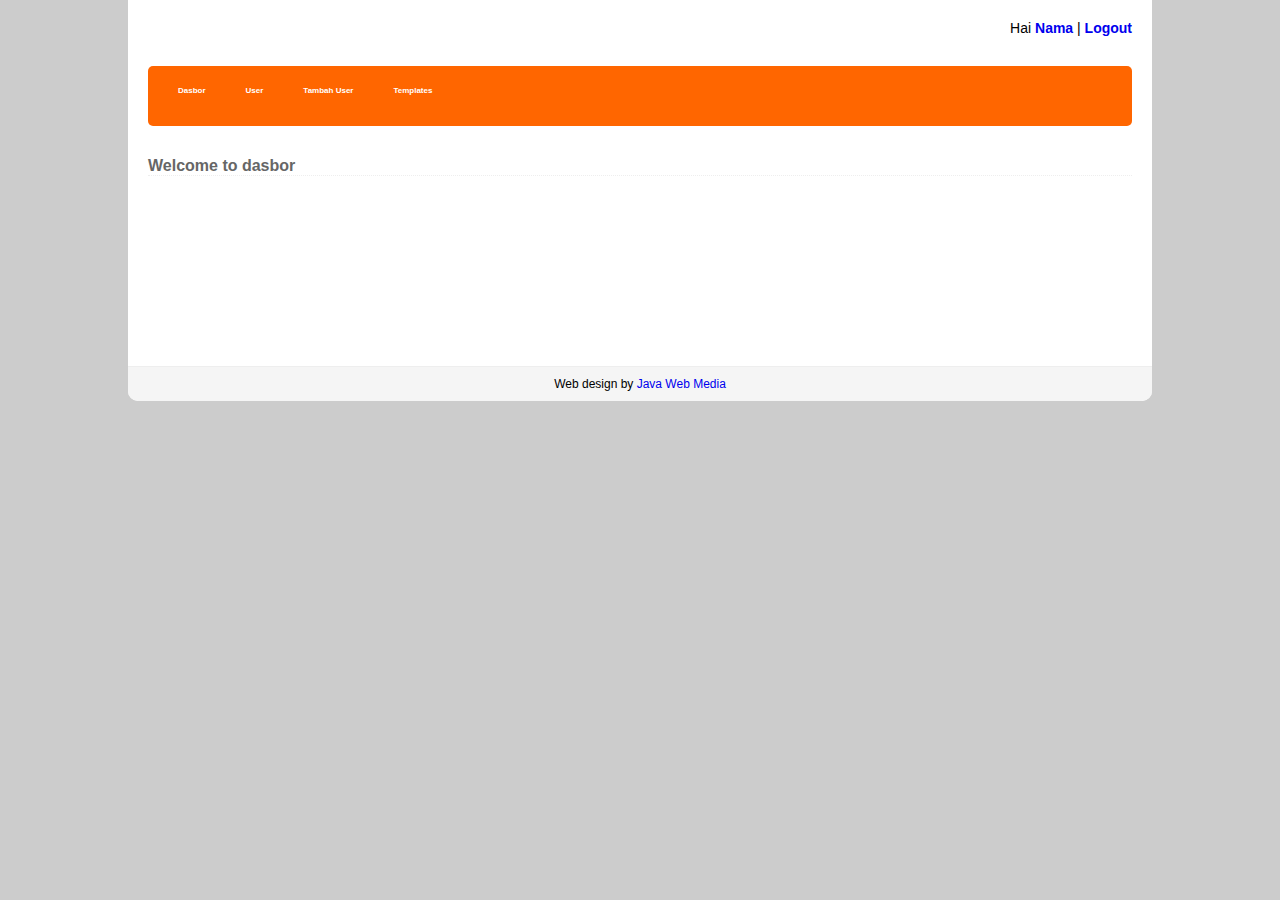
<file: assets/index.html>
<!doctype html>
<html>
<head>
<meta charset="utf-8">
<title>Java Web Media Login Page</title>
<link href="images/logo-javawebmedia.png" rel="shortcut icon">
<link href="css/style.css" rel="stylesheet">
</head>

<body>
<section class="container">
	<!-- Start Header -->
	<header>Hai <a href="#" title="Update profil">Nama</a> | <a href="#" title="Logout">Logout</a></header>
    <!-- Start Nav -->
    <nav>
    	<ul>
        	<li><a href="#">Dasbor</a></li>
            <li><a href="#">User</a></li>
            <li><a href="#">Tambah User</a></li>
            <li><a href="templates.html">Templates</a></li>
        </ul>
    </nav>
    <!-- Start Article -->
    <article>
      <h1>Welcome to dasbor</h1>
    </article>
    <!-- Start Footer -->
    <div class="clearfix"></div>
    <footer>Web design by <a href="http://javawebmedia.com" title="School of graphic &amp; web design" target="_blank">Java Web Media</a></footer>
</section>
</body>
</html>
</file>
<file: assets/css/style.css>
/* CSS Document */
body {
	background-color: #CCC;
	font-family: AArial, Helvetica, sans-serif;
	padding: 0;
	margin: 0;
	font-size: 8px;
}
/* login */
.login {
	background-color: #FFF;
	width: 35%;
	min-width: 300px;
	max-width: 600px;
	margin: 6% auto auto auto;
	border-radius: 10px;
	min-height: 200px;
}
.login h1 {
	border-radius: 10px 10px 0 0;
	background-color: #f5f5f5;
	padding: 10px 20px;
	font-size: 16px;
	text-align: center;
}
.login form {
	margin: 10px 20px;
}
.full {
	width: 100%;
	font-weight: bold;
	font-size: 14px;
}
/* general */
a, a:visited {
	text-decoration: none;
}
a:hover {
	color: #F60;
}
label {
	display: block;
	font-weight: bold;
	text-transform: capitalize;
	color: #666;
}
input[type='text'], input[type='password'], textarea, select {
	width: 94%;
	padding: 8px 2%;
	border-radius: 4px;
	background-color: #F7F7F7;
	border: solid thin #EEE;
}
input[type='submit'], input[type='reset'] {
	padding: 10px 20px;
	border: none;
	border-radius: 5px;
	background-color: #339;
	color: #FFF;
	cursor: pointer;
}
input[type='submit']:hover, input[type='reset']:hover {
	background-color: #336;
}
.warning {
	color: #F00;
}
.sukses {
	color: #090;
}
/* main page */
.container {
	width: 80%;
	background-color: #FFF;
	min-width: 300px;
	max-width: 1366px;
	margin: 0 auto 20px auto;
	border-radius: 0 0 10px 10px;
	min-height: 200px;
}
header {
	padding: 20px;
	text-align: right;
	font-size: 14px;
}
header a {
	font-weight: bold;
}
nav {
	background-color: #F60;
	margin: 10px 20px;
	height: 60px;
	color: #FFF;
	padding: 0 10px;
	border-radius: 5px;
	font-weight: bold;
}
nav ul {
	margin: 0;
	padding: 0;
}
nav ul li {
	float: left;
	height: 60px;
	list-style: none;
}
nav ul li a, nav ul li a:visited {
	color: #FFF;
	float: left;
	padding: 20px;
	height: 20px;
}
nav ul li a:hover {
	background-color: #900;
	color: #FF0;
}
article {
	min-height: 200px;
	padding: 10px 20px;
	color: #666;
}
article h1 {
	border-bottom: dotted thin #EEE;
	font-size: 16px;
}
article form {
	border: solid thin #EEE;
	padding: 10px 20px;
	border-radius: 5px;
}
article th, article td {
	border-bottom: solid thin #EEE;
	text-align: left;
	vertical-align: top;
	padding: 8px 12px;
}
article th {
	background-color: #F5F5F5;
}
article tr:hover {
	background-color: #FFC;
}
/* pagination */
.pagination {
	border: solid thin #EEE;
	background-color: #F5F5F5;
	margin: 10px 0;
	border-radius: 5px;
	padding: 5px 20px;
	height: 35px;
	clear: both;
}
.pagination a, .pagination a:visited {
	display: inline-block;
	float: left;
	padding: 10px 20px;
	height: 15px;
	background-color: #F60;
	color: #FFF;
	margin-right: 2px;
	border-radius: 4px;
}
.pagination a:hover {
	background-color: #900;
}
/* footer */
.clearfix {
	clear: both;
	margin-bottom: 10px;
}
footer {
	background-color: #F5F5F5;
	border-top: solid thin #EEE;
	padding: 10px 20px;
	text-align: center;
	border-radius: 0 0 10px 10px;
	font-size: 12px;
}
</file>
